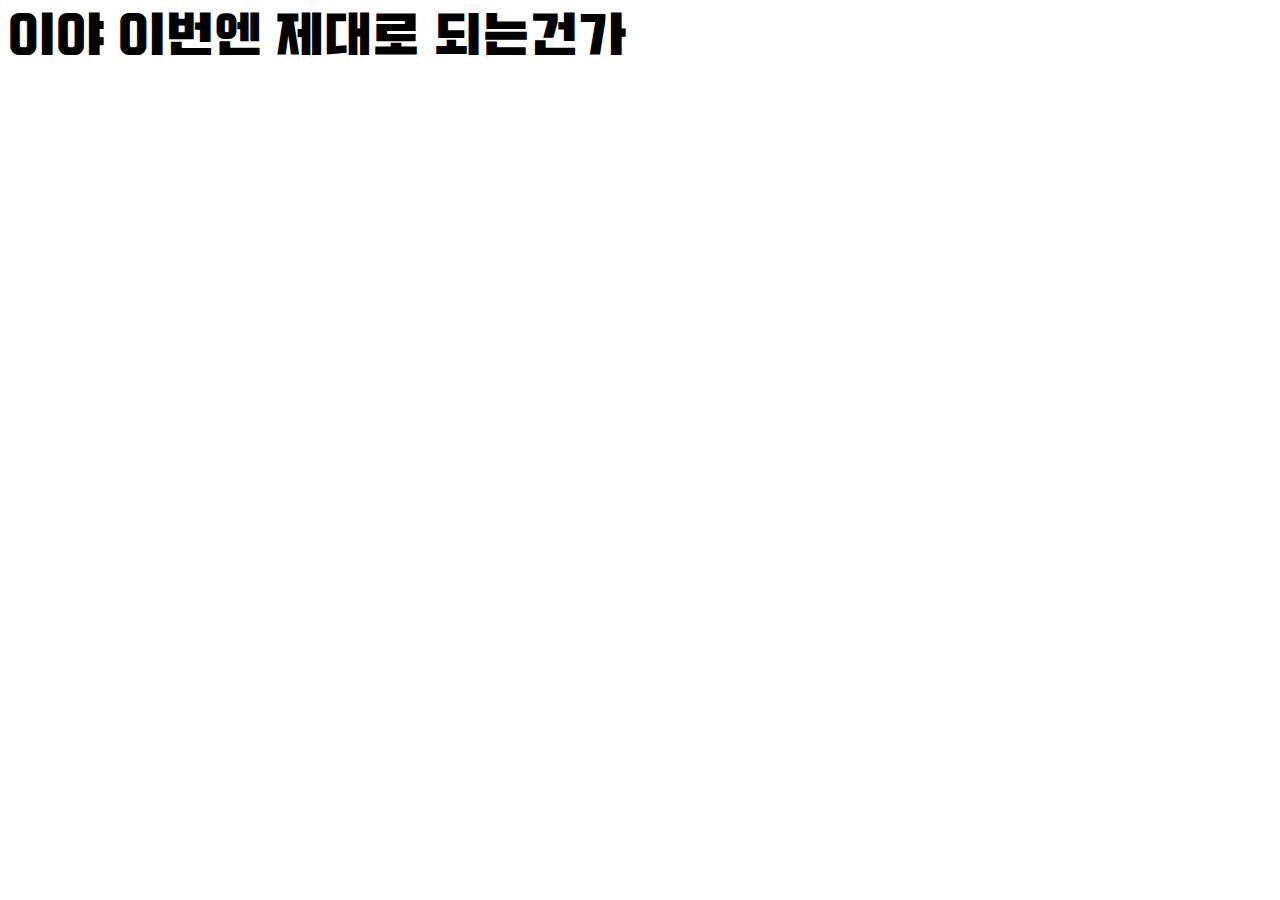
<file: fonts/typo_ssang/preview.html>
<!DOCTYPE html>
<html lang="en">
<head>
    <meta charset="UTF-8">
    <title>Document</title>
    <link rel="stylesheet" href="style.css">
</head>
<body>
    <div style="font-family: 'Typo_SsangmunDong_B'; font-size: 48px;">
        이야 이번엔 제대로 되는건가
    </div>
</body>
</html>
</file>
<file: fonts/typo_ssang/style.css>
@font-face {
  font-family: 'Typo_SsangmunDong_B';
  src: url('Typo_SsangmunDong_B.eot');
  src: url('Typo_SsangmunDong_B.woff2') format('woff2'),
       url('Typo_SsangmunDong_B.woff') format('woff'),
       url('Typo_SsangmunDong_B.ttf') format('truetype'),
       url('Typo_SsangmunDong_B.svg#Typo_SsangmunDong_B') format('svg'),
       url('Typo_SsangmunDong_B.eot?#iefix') format('embedded-opentype');
  font-weight: normal;
  font-style: normal;
}
</file>
